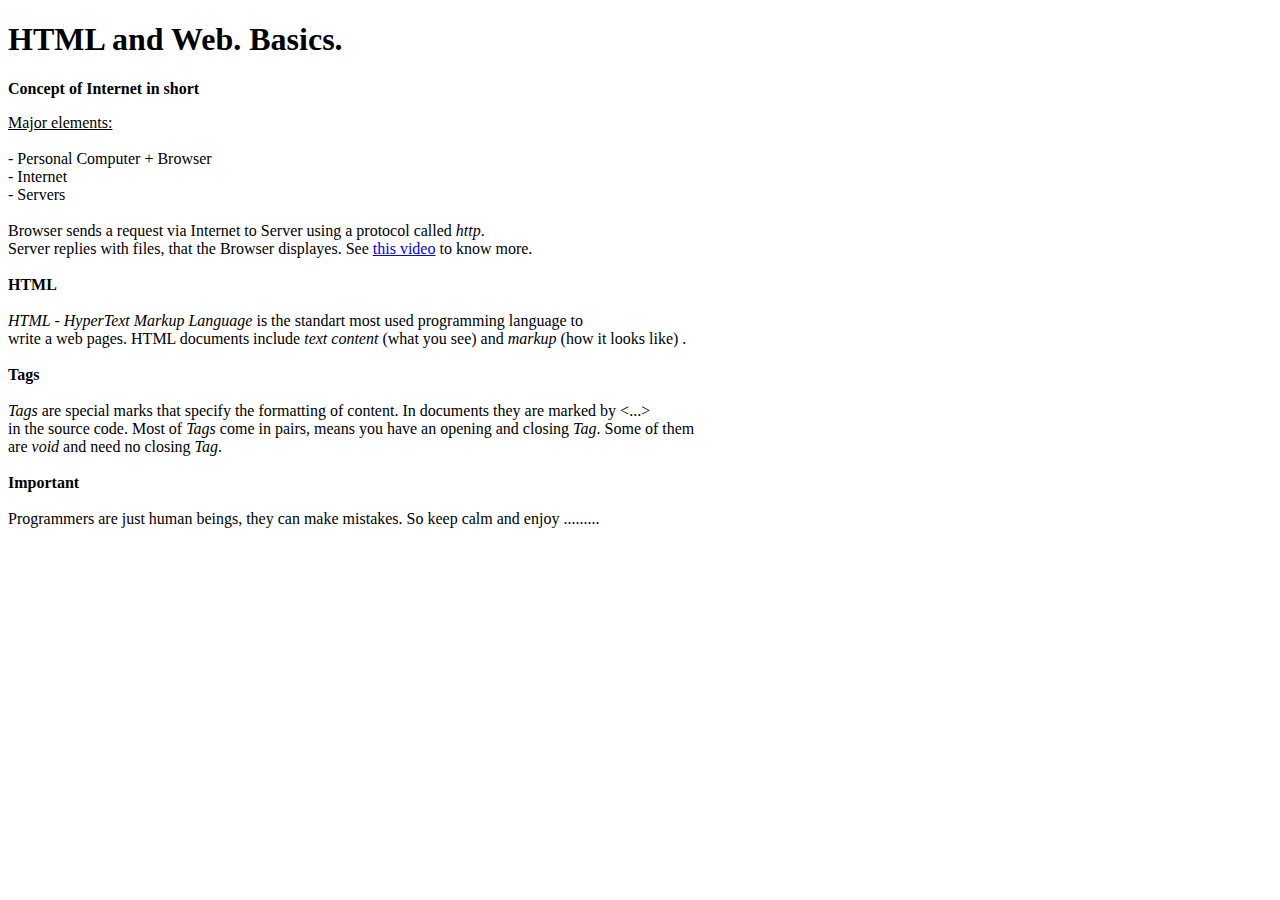
<file: index.html>
<!DOCTYPE html>
<html>

<head>

  <meta charset="UTF-8">

  <title>CodePen - A Pen by  Tamara Chornobay</title>

</head>

<body>

  <h1>HTML and Web. Basics.</h1>

<b>Concept of Internet in short</b>
<p><u>Major elements:</u><br><br>- Personal Computer + Browser<br>- Internet<br>- Servers
<br><br>Browser sends a request via Internet to Server using a protocol called  <em>http</em>. 
<br>Server replies with files, that the Browser displayes.
See <a href="https://www.udacity.com/course/viewer#!/c-ud721/l-3508959201/e-48329854/m-48480496">this video</a> to know more.
<br><br><b>HTML</b>
<br><br><em>HTML - HyperText Markup Language</em> is the standart most used 
programming language to<br>write a web pages. HTML documents include <em>text content</em> 
(what you see) and <em>markup</em> (how it looks like) .
<br><br><b>Tags</b>
<br><br><em>Tags</em> are special marks that specify the formatting of content.
In documents they are marked by <...><br> in the source code. Most of <em>Tags</em>
come in pairs, means you have an opening and closing <em>Tag</em>. Some of them 
<br>are <em>void</em> and need no closing <em>Tag</em>.
<br><br><b>Important</b>
<br><br>Programmers are just human beings, they can make mistakes. So keep calm and 
enjoy .........  
</p>

</body>

</html>
</file>
